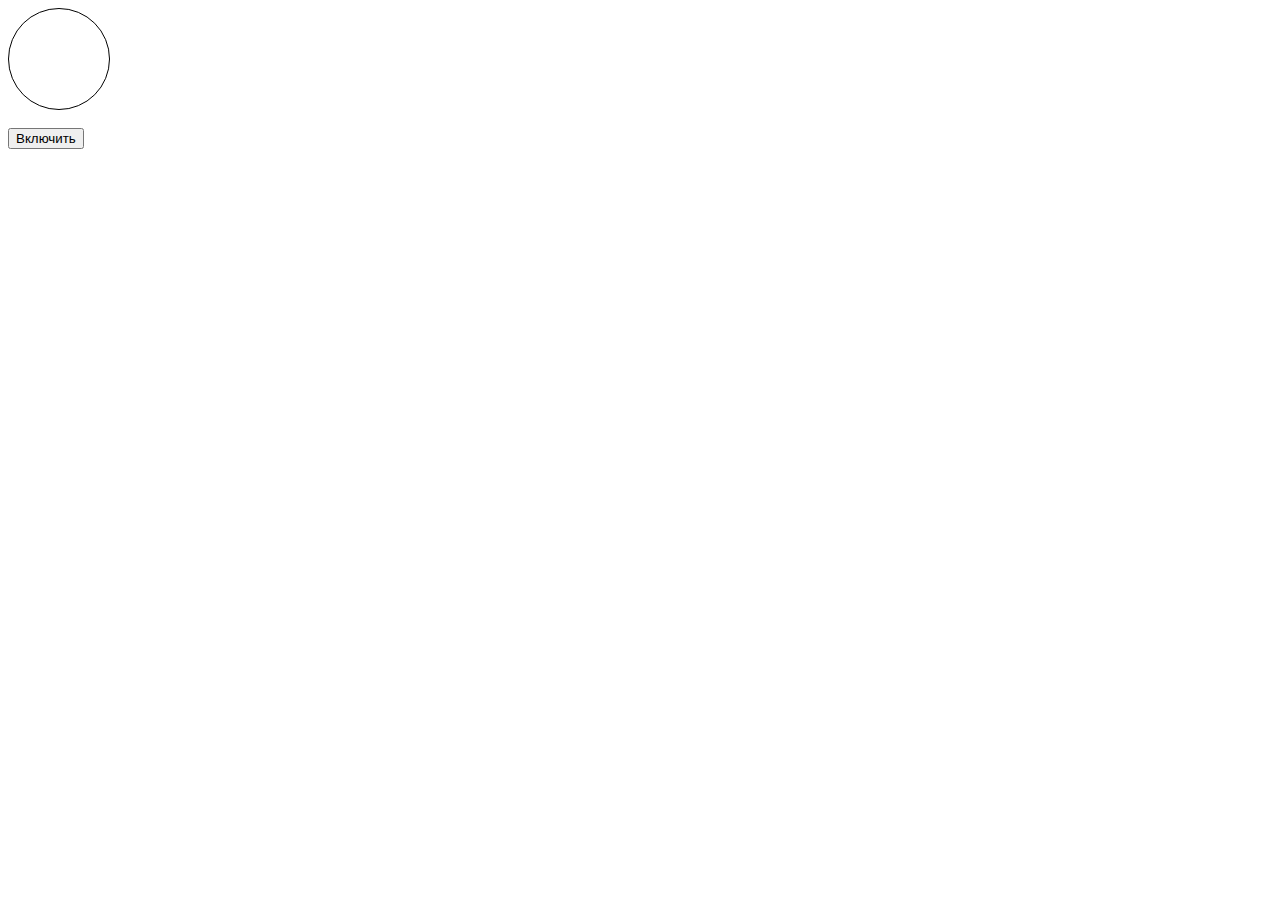
<file: hw0031/index.html>
<!DOCTYPE html>
<html lang="en">
<head>
    <meta charset="UTF-8">
    <meta http-equiv="X-UA-Compatible" content="IE=edge">
    <meta name="viewport" content="width=device-width, initial-scale=1.0">
    <title>Document</title>
    <script src  = "script.js"></script>
    <link rel ="stylesheet" href ="style.css">
</head>
<body>
    <div></div>
    <br>
    <button>Включить</button>
</body>
</html>
</file>
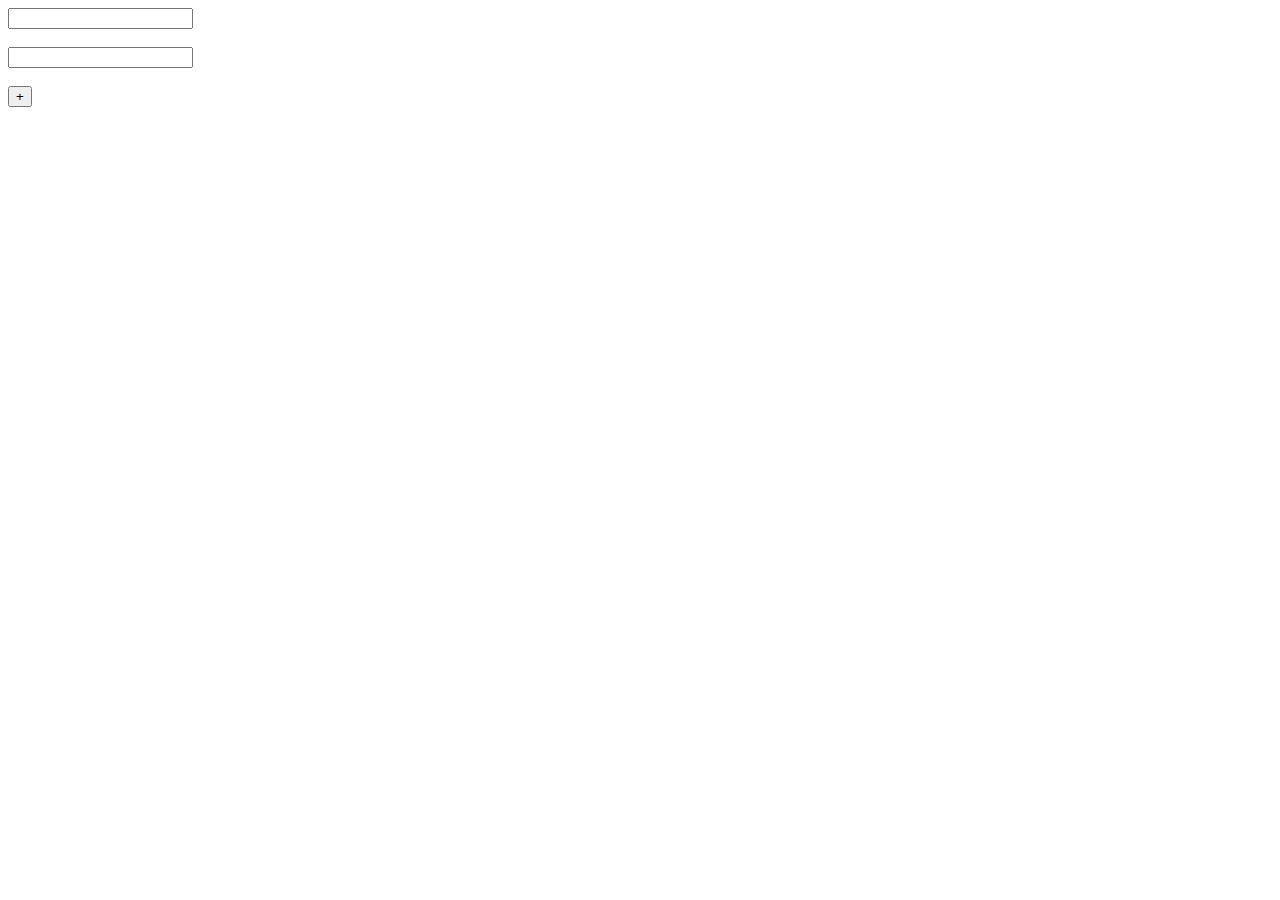
<file: hw29/index.html>
<!DOCTYPE html>
<html lang="en">
<head>
    <meta charset="UTF-8">
    <meta http-equiv="X-UA-Compatible" content="IE=edge">
    <meta name="viewport" content="width=device-width, initial-scale=1.0">
    <title>Document</title>
    <script src ="script.js">
    </script>
</head>
<body>
    <input type="text" id ="input1">
    <br><br>
    <input type="text" id = "input2">
    <br><br>
    <button onclick="mySum()">+</button>
    <br><br>
    <div id = "myRes"></div>

    
</body>

</html>
</file>
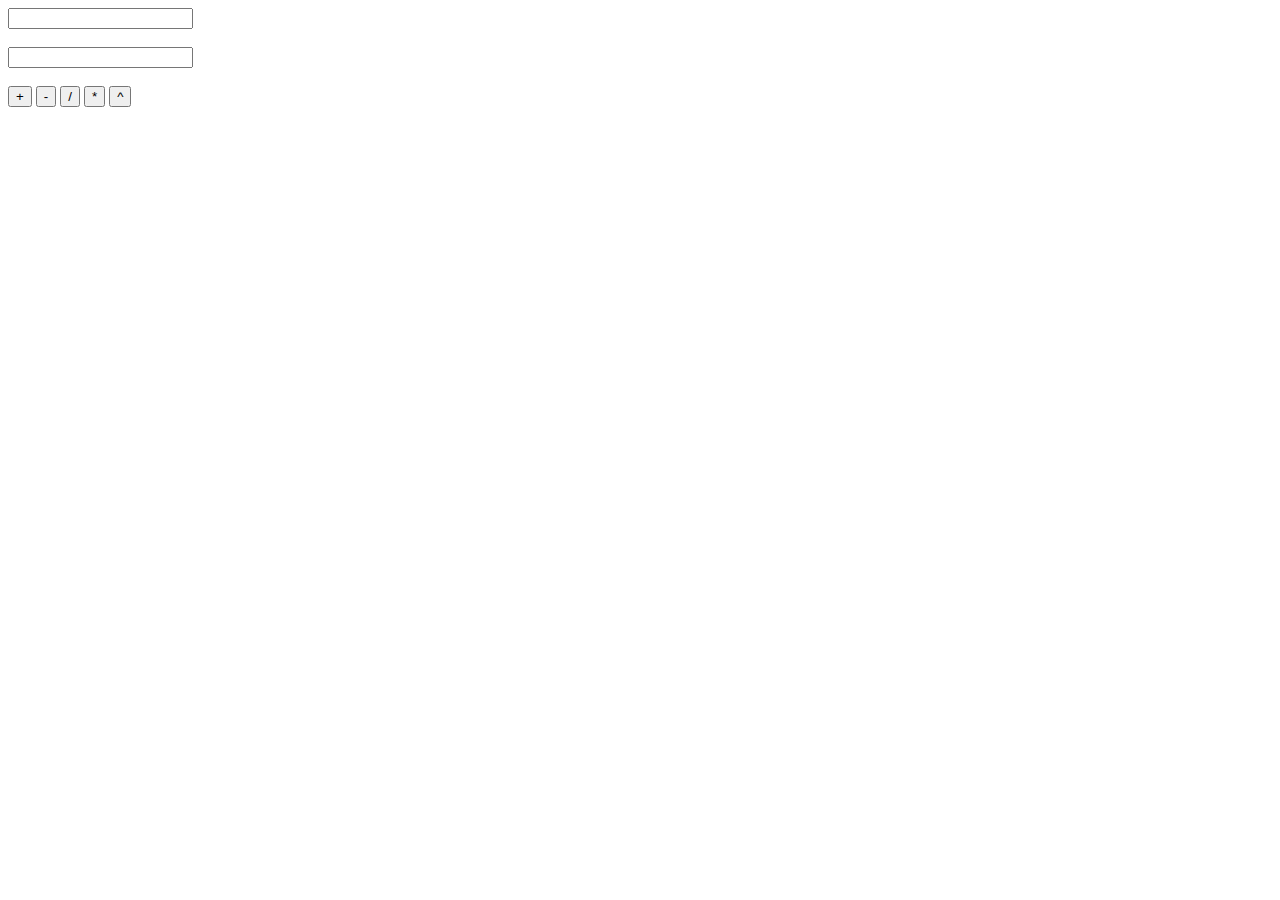
<file: hwork30/index.html>
<!DOCTYPE html>
<html lang="en">
<head>
    <meta charset="UTF-8">
    <meta http-equiv="X-UA-Compatible" content="IE=edge">
    <meta name="viewport" content="width=device-width, initial-scale=1.0">
    <title>Document</title>
    <script src ="script.js">
    </script>
</head>
<body>
    <input type="text" id ="input1">
    <br><br>
    <input type="text" id = "input2">
    <br><br>
    <button onclick="mySum()">+</button>
    <button onclick="myMinus()">-</button>
    <button onclick="myDiv()">/</button>
    <button onclick="myMulti()">*</button>
    <button onclick="myMulti()">^</button>
    <br><br>
    <div id = "myRes"></div>

    
</body>

</html>
</file>
<file: hw0031/style.css>
div {
    border-radius: 50%;
    border: 1px solid black;
    height: 100px;
    width: 100px;
}
</file>
